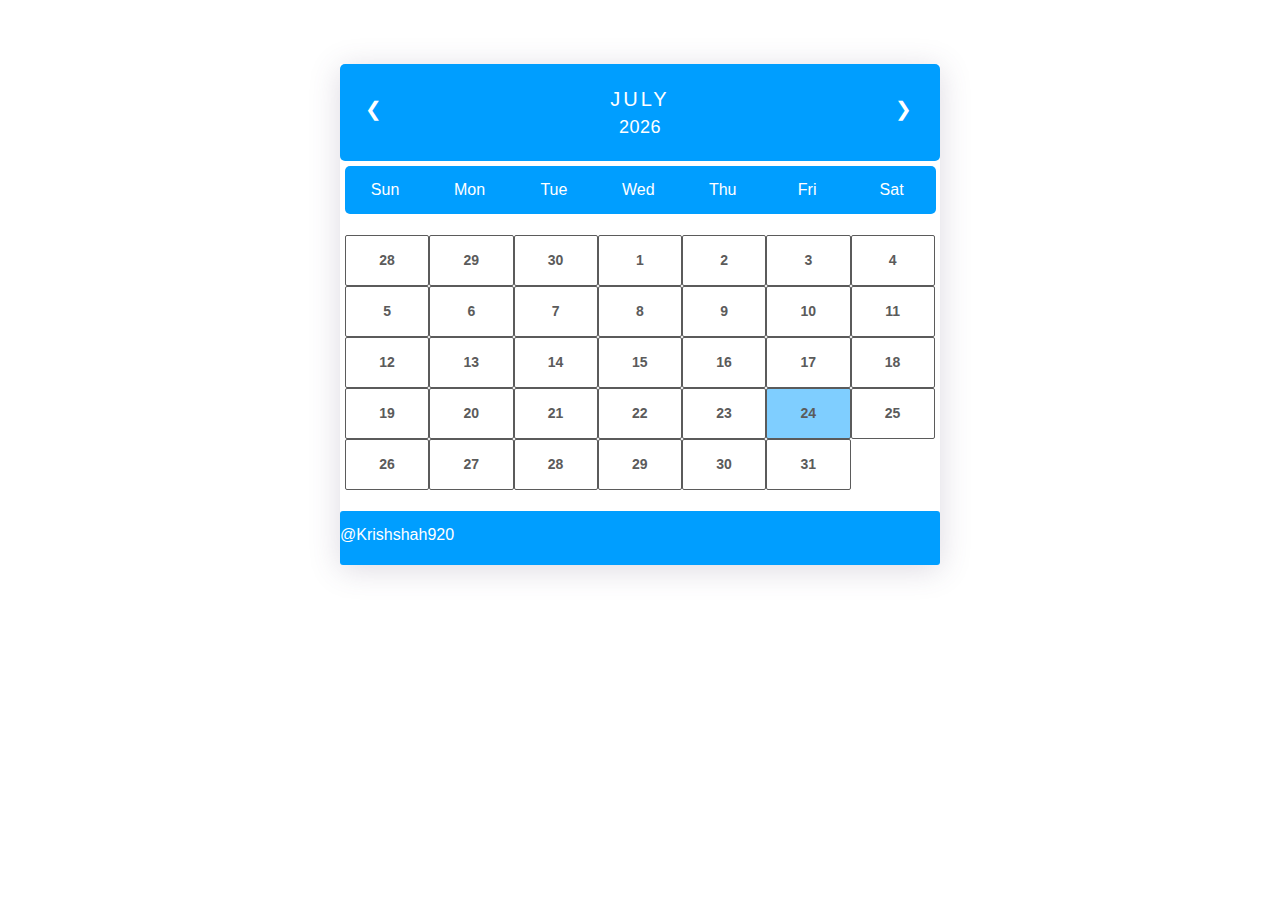
<file: index.html>
<!DOCTYPE html>
<html lang="en">
<head>
    <meta charset="UTF-8">
    <meta http-equiv="X-UA-Compatible" content="IE=edge">
    <meta name="viewport" content="width=device-width, initial-scale=1.0">
    <link rel="stylesheet" href="./css/calendar.css">
    
    <link href="https://cdn.jsdelivr.net/npm/bootstrap@5.3.0-alpha1/dist/css/bootstrap.min.css" rel="stylesheet" integrity="sha384-GLhlTQ8iRABdZLl6O3oVMWSktQOp6b7In1Zl3/Jr59b6EGGoI1aFkw7cmDA6j6gD" crossorigin="anonymous">

  <link rel="stylesheet" href="https://maxcdn.bootstrapcdn.com/bootstrap/4.0.0/css/bootstrap.min.css">
    <title>Calendar App</title>
</head>
<body onload="renderDate();">
  <div id="calendar">       
    <div class="wrapper">
      <div class="calendar">
        <div class="month">
             <ul>
                 <li class="prev" onclick="moveDate('prev')">&#10094;</li>
                 <li class="next" onclick="moveDate('next')">&#10095;</li>
                 <li id = "month" ><br></li>
                  <p id='dateStr' style="font-size:18px; color: #ffffff; letter-spacing: 0.5px;text-align: center;"></p>
                 
             </ul>
        </div>
        <div class="weekdays">
                 <ul class="week">
                   <li>Sun</li>
                     <li>Mon</li>
                     <li>Tue</li>
                     <li>Wed</li>
                     <li>Thu</li>
                     <li>Fri</li>
                     <li>Sat</li>
                 </ul>
        </div>
        <ul class="days"></ul>
          <div class="row" style="margin: 0%;"><a href="https://krishnashahu.com.np" target="_blank" style="text-decoration:none;color:white;padding-bottom:3%;">@Krishshah920</a></div>
      </div>
    </div>
  </div>

  <script src="./js/calendar.js"></script>
</body>
</html>
</file>
<file: css/calendar.css>
* {
  box-sizing: border-box;
}

ul {
  list-style-type: none;
}

body {
  font-family: Verdana, sans-serif;
}

.prev{
  cursor: pointer;
}
.next{
  cursor: pointer;
}
.wrapper{
padding-top: 5%;
padding-left: 0%;
  display: flex;
  justify-content: center;
  align-items: center;
}
.calendar{
  margin:auto;
  width: 600px;
  height: 500px;
  box-shadow: 0 5px 30px 0 rgba(82, 63, 105, 0.2);
}
.active{
background-color: rgba(0, 158, 255, 0.5);
color: #fff;
}
.month {
padding: 4px 25px;
padding-top: 20px;
width: 100%;
background: #009eff;
border-radius: 5px;
text-align: center;
}

.month ul {
margin: 0;
padding: 0;
}

.month ul li {
color: #ffffff;
font-size: 20px;
text-align: center;
text-transform: uppercase;
letter-spacing: 3px;
}

.month .prev {
float: left;
padding-top: 10px;
}

.month .next {
float: right;
padding-top: 10px;
}

.weekdays{
  width: 98.5%;
  color: #fff;
  margin: 2px 0px;
  background-color:#009eff;
  border-radius: 5px;
  margin: 5px 5px;
  margin-right: 0;
}
.weekdays .week{
  display: flex;
  text-align: center;
  justify-content: space-between;
  padding: 2% 0;
}
.weekdays .week li{
  padding-right: 25px; 
  margin-left: 3.5%;
  width: 14.28%;
  
}

.days {
background-color: #ffffff;
display: flex;
text-align: center;
flex-wrap: wrap;
padding-left: 0;
padding: 5px 5px;
}
.days ul{
  border: 1px solid #5B5B5B;
  border-radius: 5px;
}
.days li {
  width: 14.28%;
  list-style-type: none; 
  text-align: center;
  font-size:14px;
  font-weight: 600;
  color: #5B5B5B; 
  border: 1px solid #5B5B5B;
  border-radius: 2px;
  padding: 14px 4px;
  transition: all 0.4s;
}
.days li:hover{
  background-color: #dfe6e9;
  cursor: pointer;
}
.prevDate{
  color: #858585;
  font-size:10px;
  font-weight: 100;
}
.days li .active {
color: #009eff !important
}

.row{
  background-color: #009eff;
  width: 100%;
  border-radius: 3px;
  padding-top: 2%;
  color: #fff;
  text-align: center;
}
/* Add media queries for smaller screens */
@media screen and (max-width:720px) {
.weekdays li, .days li {width: 14.8%;}
}

@media screen and (max-width: 420px) {
.weekdays li, .days li {width: 10px;}
.days li .active {padding: 2px;}


.calendar{
margin:auto;
width: 220px;
height: 200px;
box-shadow: 0px 5px 0px rgba(0, 0, 0, 0.2);
}
.month {
padding: 4px 25px;
width: 100%;
background: #009eff;
border-radius: 5px;
text-align: center;
}

.month ul {
margin: 0;
padding: 0;
}

.month ul li {
color: #ffffff;
font-size: 20px;
text-transform: uppercase;
letter-spacing: 1px;
}


.weekdays{
width: 95%;
color: #fff;
margin: 2px 0px;
background-color:#009eff;
border-radius: 2px;
margin: 5px 5px;
margin-right: 0;
}
.weekdays .week{
display: flex;
text-align: center;
padding: 2% 0;
padding-right: 3px;
}
.weekdays .week li{
font-size: 10px;
padding: 0;
}

.days {
background-color: #ffffff;
padding: 5px 5px;
width: 100%;
padding-right: 0%;
}
.days ul{
  border: 1px solid #5B5B5B;
  border-radius: 1px;
}
.days li {
  width: 100%;
  padding: 5px 3px;
}
}

@media screen and (max-width: 290px) {
.weekdays li, .days li {width: 14%;}
}
</file>
